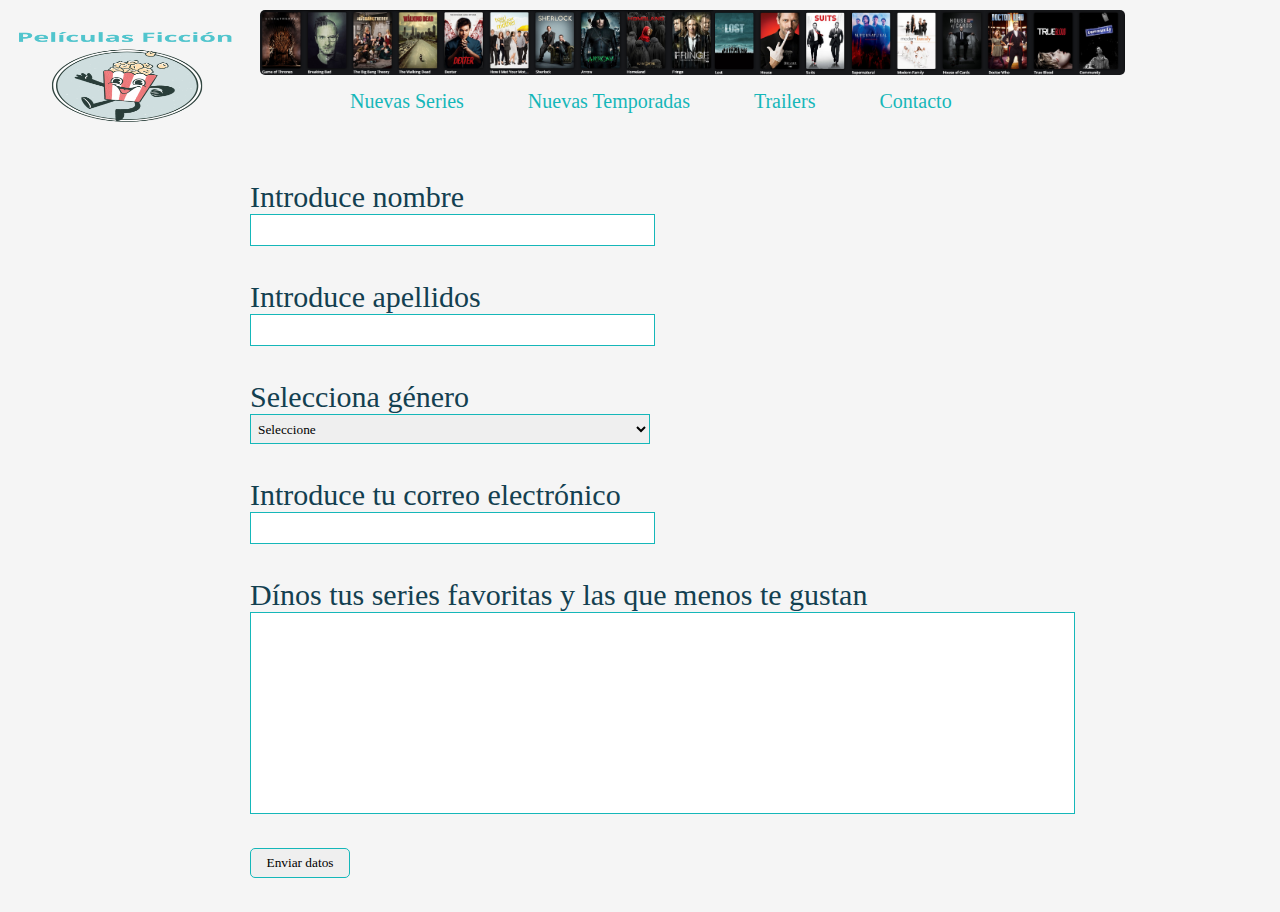
<file: html/contacto.html>
<!doctype html>
<html lang="es">

<head>
	<title>GuruSeries</title>
	<meta charset="utf8">
	<a href="index.html"><div><img id="logo" src="../img/logo.png"></div></a>
	<div> <img class="banner" src="../img/banner1.PNG"></div>		
	<meta name="viewport" content="width=device-width,initial-scale=1,maximum-scale=1">
	<link rel="stylesheet" href="../css/index.css">
	<link rel="stylesheet" href="../css/indexTab.css">
	<link rel="stylesheet" href="../css/indexMob.css">
	<link rel="icon" type="image/x-icon" href=".../im/favicon.ico">
<nav>	
<input type="checkbox" id="menu">
<label for="menu"> ☰ </label>
<ul>
	<a href="nseries.html"><li id="nseries">Nuevas Series</li></a>
	<a href="ntemporadas.html"><li id="ntemporadas">Nuevas Temporadas</li></a>
	<a href="trailers.html"><li id="trailers">Trailers</li></a>
	<a href="contacto.html"><li id="contacto">Contacto</li></a>
</ul>
</nav>
</head>

<body>
	<div class="contenedor">
	<form action="contacto.php" method="post">
	Introduce nombre
	<input class="visible" id="nombre" type="text" name="nombre">
	<br>
	Introduce apellidos
	<input class="visible" id="apellidos"type="text" name="apellidos">
	<br>
	Selecciona género
	<select class="visible" id="genero" name="sexo">
		<option value="seleccione">Seleccione</option>
		<option value="Femenino">Femenino</option>
		<option value="Masculino">Masculino</option>
		<option value="Otros">Otros</option>
	</select>
	<br>
	Introduce tu correo electrónico
	<input class="visible" id="correo" type="text" name="email" >
	<br>
	Dínos tus series favoritas y las que menos te gustan
	<br>
	<input class="visible" id="series" type="text" name="aficiones">
	<br>
	<input class="visible" id="boton" type="submit" value="Enviar datos">
	<br>
	</form>    
	</div>
</body>


</html>
</file>
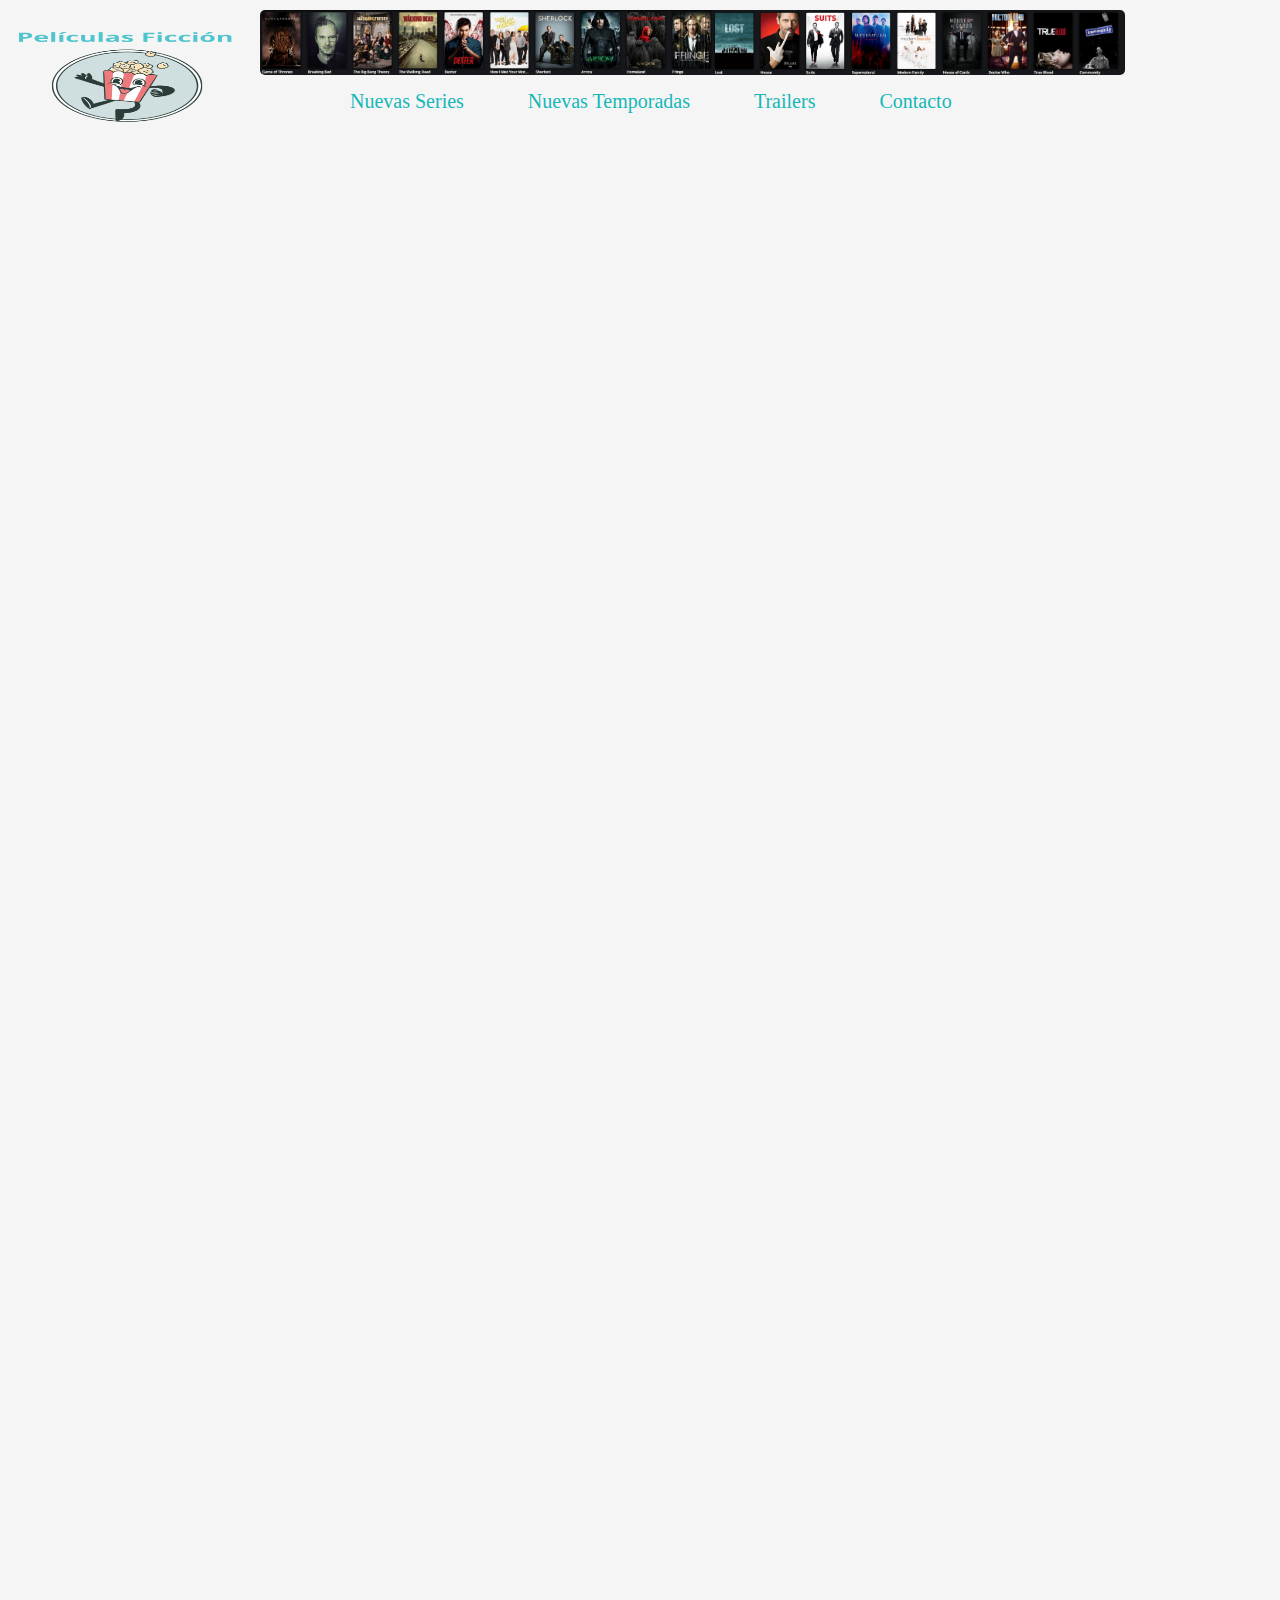
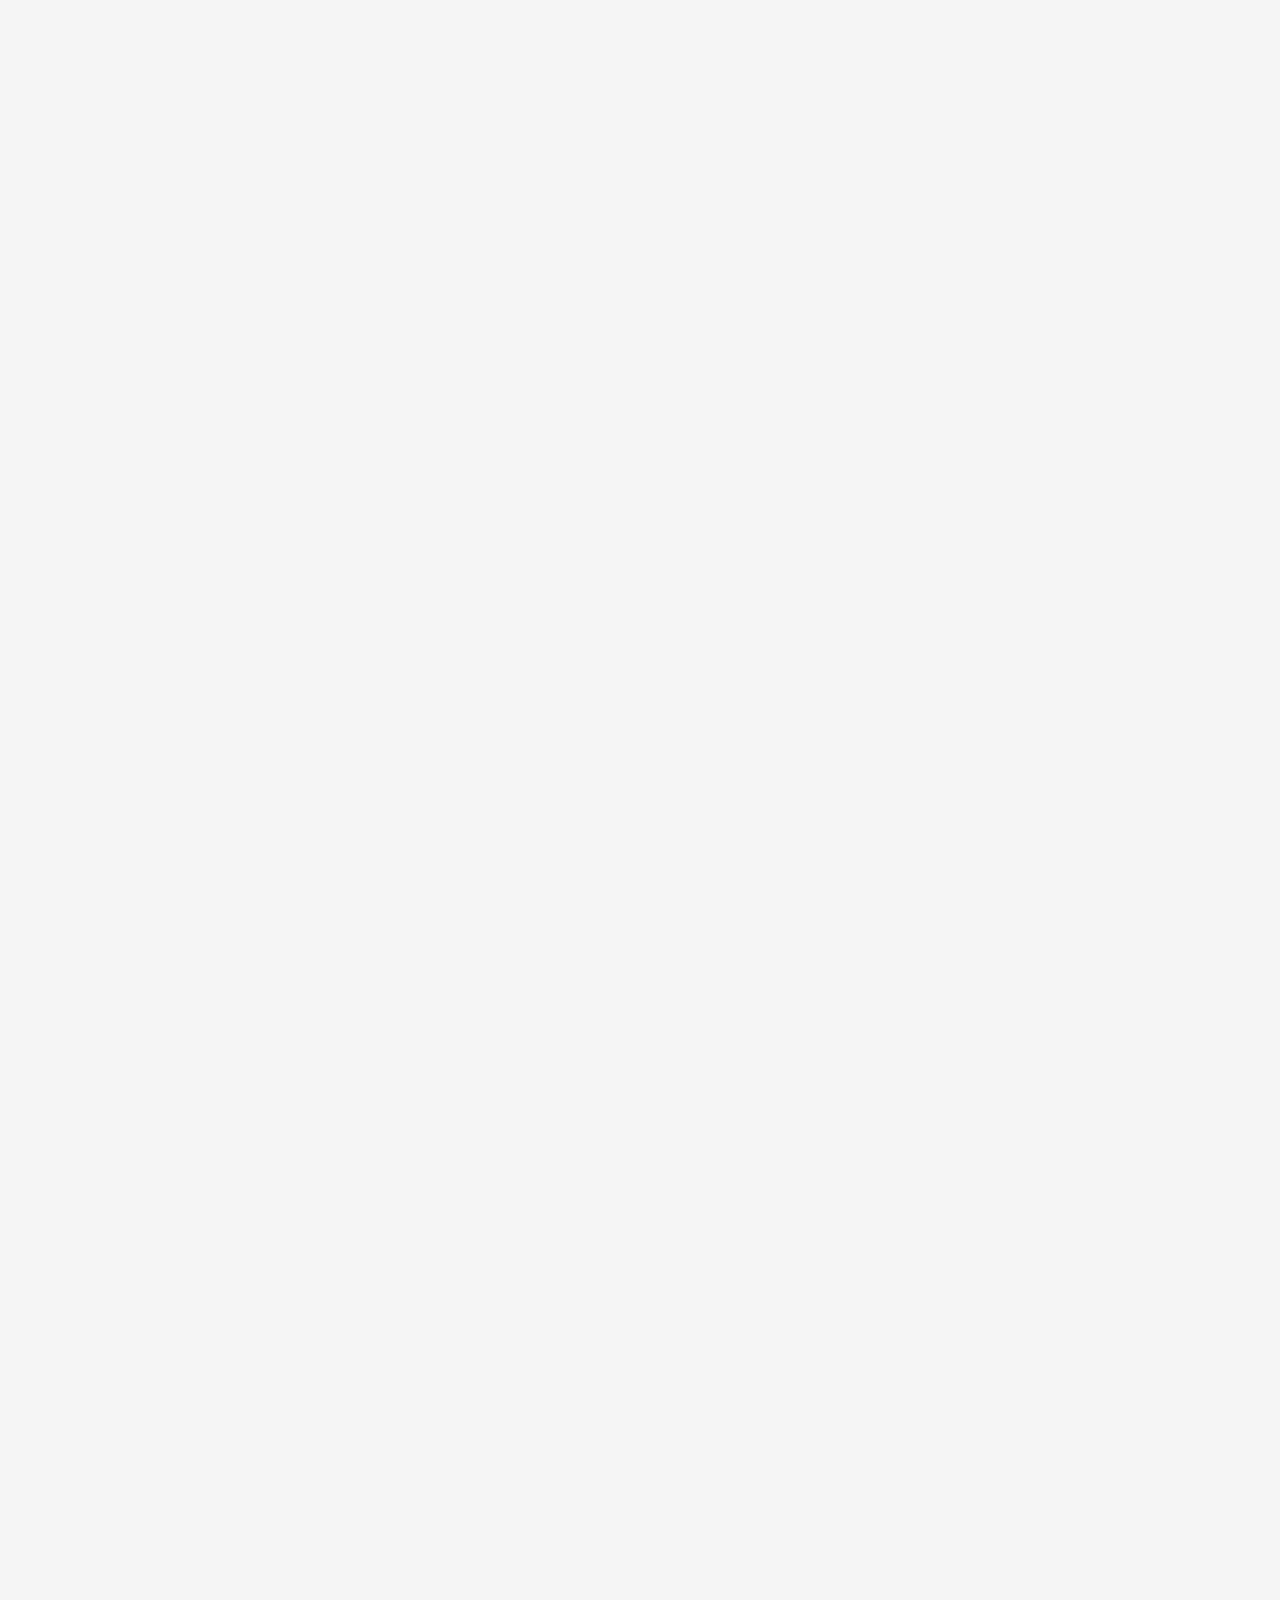
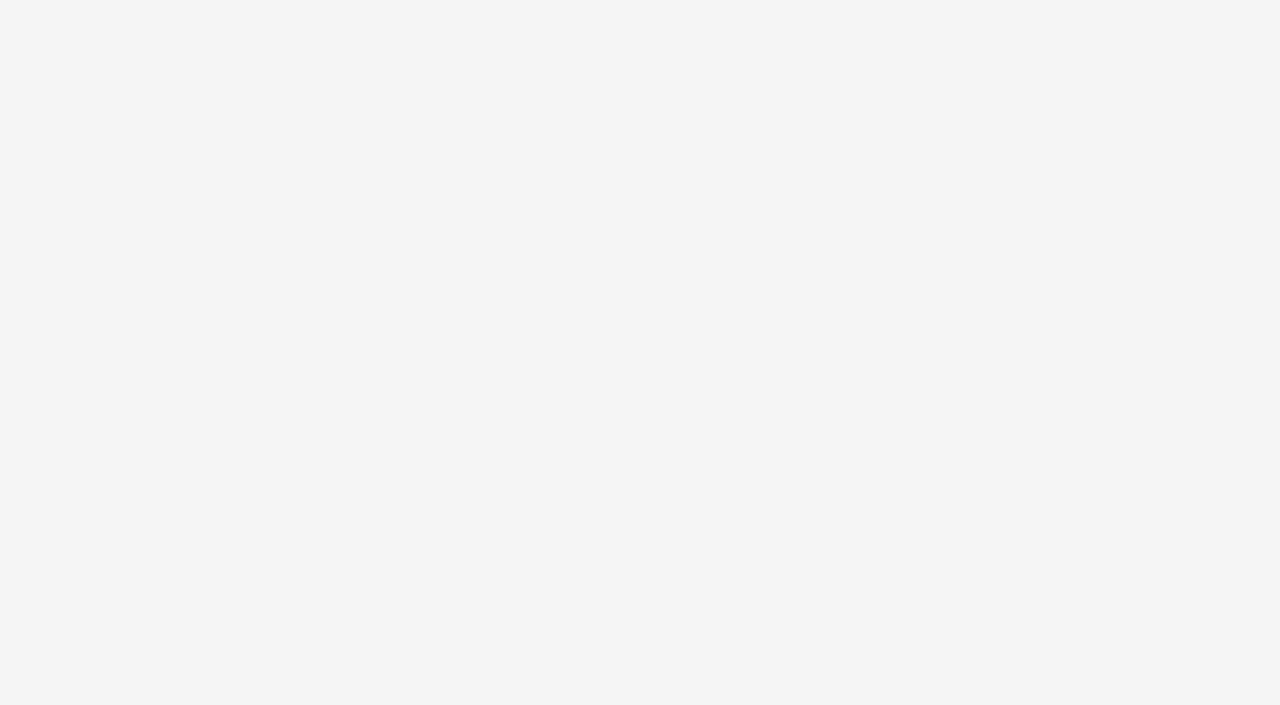
<file: html/trailers.html>
<!doctype html>
<html  lang="es">

<head>
	<title>GuruSeries</title>
	<meta charset="utf8">
	<a href="index.html"><div><img id="logo" src="../img/logo.png"></div></a>
	<div> <img class="banner" src="../img/banner1.PNG"></div>		
	<meta name="viewport" content="width=device-width,initial-scale=1,maximum-scale=1">
	<link rel="stylesheet" href="../css/index.css">
	<link rel="stylesheet" href="../css/indexMob.css">
	<link rel="stylesheet" href="../css/indexTab.css">
	<link rel="icon" type="image/x-icon" href=".../im/favicon.ico">
<nav>	
<input type="checkbox" id="menu">
<label for="menu"> ☰ </label>
<ul>
	<a href="nseries.html"><li id="nseries">Nuevas Series</li></a>
	<a href="ntemporadas.html"><li id="ntemporadas">Nuevas Temporadas</li></a>
	<a href="trailers.html"><li id="trailers">Trailers</li></a>
	<a href="contacto.html"><li id="contacto">Contacto</li></a>
</ul>
</nav>
</head>
<body>

	<!-- hbo-->	
	<iframe class="video1" id="hbo1" src="https://www.youtube.com/embed/I0fudnJLG9Q" title="Unicorn: Warriors Eternal | Tráiler Oficial (SUB) PV" 
	frameborder="0" allow="accelerometer; autoplay; clipboard-write; encrypted-media; gyroscope; picture-in-picture; web-share" allowfullscreen>
	</iframe>
	<iframe class="video1" id="hbo2" src="https://www.youtube.com/embed/t_9LcSjf1zg" title="30 Monedas | Tráiler Temporada 2 | HBO Max" 
	frameborder="0" allow="accelerometer; autoplay; clipboard-write; encrypted-media; gyroscope; picture-in-picture; web-share" allowfullscreen>
    </iframe>
	<!-- disney+-->
	<iframe class="video1" id="disney1" src="https://www.youtube.com/embed/lle0NNmvIyU"
		 title="Star Wars: Visions | Original Trailer | Disney+" 
		 frameborder="0" allow="accelerometer; autoplay; clipboard-write; encrypted-media; gyroscope; picture-in-picture; web-share" allowfullscreen>
	</iframe>
	<iframe class="video1" id="disney2" src="https://www.youtube.com/embed/NAxLT0RExbY" title="Only Murders in the Building Temporada 3 Trailer SUBTITULADO [HD] Selena Gomez-Meryl Streep"
	frameborder="0" allow="accelerometer; autoplay; clipboard-write; encrypted-media; gyroscope; picture-in-picture; web-share" allowfullscreen>
   </iframe>
	<!-- movistar-->
	<iframe class="video1" id="movistar1" src="https://www.youtube.com/embed/UDHdBe41PkY" 
	title="Montecristo: Tráiler Oficial (Ya disponible) | Movistar Plus+" 
	frameborder="0" allow="accelerometer; autoplay; clipboard-write; encrypted-media; gyroscope; picture-in-picture; web-share" allowfullscreen>
	</iframe>
	<iframe class="video1" id="movistar2" src="https://www.youtube.com/embed/Vi7jXd8k80g" title="Outlander Temporada 7 Trailer SUBTITULADO [HD]" 
	frameborder="0" allow="accelerometer; autoplay; clipboard-write; encrypted-media; gyroscope; picture-in-picture; web-share" allowfullscreen>
	</iframe>
	<!-- netflix-->
	<iframe class="video2" id="netflix1" src="https://www.youtube.com/embed/IMDNlBlfvUo" 
		title="La reina Charlotte: Una historia de Bridgerton | Tráiler oficial | Netflix" 
		frameborder="0" allow="accelerometer; autoplay; clipboard-write; encrypted-media; gyroscope; picture-in-picture; web-share" allowfullscreen>
	</iframe>
	<iframe class="video2" id="netflix2" src="https://www.youtube.com/embed/KF1IdfOD5ns" title="The Witcher: Temporada 3 (EN ESPAÑOL) | Avance oficial | Netflix" frameborder="0" 
	allow="accelerometer; autoplay; clipboard-write; encrypted-media; gyroscope; picture-in-picture; web-share" allowfullscreen>
  </iframe>
	<!-- amazon-->
	<iframe class="video2" id="amazon1" src="https://www.youtube.com/embed/S4NptaARZiU" 
	title="CITADEL - Tráiler Oficial | Prime Video España" frameborder="0" 
	allow="accelerometer; autoplay; clipboard-write; encrypted-media; gyroscope; picture-in-picture; web-share" allowfullscreen>
	</iframe>
	<iframe class="video2" id="amazon2" src="https://www.youtube.com/embed/yo9l02ci9PA" title="La maravillosa Sra. Maisel - Temporada 5 - Teaser Oficial | Prime Video España" 
	frameborder="0" allow="accelerometer; autoplay; clipboard-write; encrypted-media; gyroscope; picture-in-picture; web-share" allowfullscreen>
   </iframe>
	<!-- appletv-->
	<iframe class="video2" id="appletv1" src="https://www.youtube.com/embed/X-mKRbAeAd0" 
	title="SERIE: Silo (2023) | Trailer en español | Apple TV+" 
	frameborder="0" allow="accelerometer; autoplay; clipboard-write; encrypted-media; gyroscope; picture-in-picture; web-share" allowfullscreen>
	</iframe>
	<iframe class="video2" id="appletv2" src="https://www.youtube.com/embed/1Hj2fkMbEnM" title="Ted Lasso — Tráiler oficial de la tercera temporada | Apple TV+" 
	frameborder="0" allow="accelerometer; autoplay; clipboard-write; encrypted-media; gyroscope; picture-in-picture; web-share" allowfullscreen>
    </iframe>
	<iframe class="video1" id="hbo3" src="https://www.youtube.com/embed/R_dfXVyf1Z0" title="The Idol | Tráiler oficial | Subtitulado al español | HBO Max" 
	frameborder="0" allow="accelerometer; autoplay; clipboard-write; encrypted-media; gyroscope; picture-in-picture; web-share" allowfullscreen>
   </iframe>
   <iframe class="video1" id="disney3" src="https://www.youtube.com/embed/Tp_YZNqNBhw" title="Marvel Studios’ Secret Invasion | Official Trailer | Disney+" 
	frameborder="0" allow="accelerometer; autoplay; clipboard-write; encrypted-media; gyroscope; picture-in-picture; web-share" allowfullscreen>
	</iframe>
	<iframe class="video1" id="movistar3" src="https://www.youtube.com/embed/eYQZU4usVAk" title="&#39;Poquita Fe&#39;, nueva serie original de Movistar Plus+ | Movistar Plus+" 
	frameborder="0" allow="accelerometer; autoplay; clipboard-write; encrypted-media; gyroscope; picture-in-picture; web-share" allowfullscreen>
	</iframe>
	<iframe class="video2" id="netflix3" src="https://www.youtube.com/embed/Q-GRz4m7nP0" title="BERLÍN | Anuncio | Netflix" 
	frameborder="0" allow="accelerometer; autoplay; clipboard-write; encrypted-media; gyroscope; picture-in-picture; web-share" allowfullscreen>
	</iframe>
	<iframe class="video2" id="amazon3"  src="https://www.youtube.com/embed/C_9Eq6EPgxg" title="Gen V - Primer vistazo | Prime Video" 
	frameborder="0" allow="accelerometer; autoplay; clipboard-write; encrypted-media; gyroscope; picture-in-picture; web-share" allowfullscreen>
	</iframe>
	<iframe class="video2" id="appletv3" src="https://www.youtube.com/embed/Nnn02jJf5ys" title="Platonic — Official Trailer | Apple TV+" 
	frameborder="0" allow="accelerometer; autoplay; clipboard-write; encrypted-media; gyroscope; picture-in-picture; web-share" allowfullscreen>
	</iframe>
</body>

</html>
</file>
<file: css/index.css>
@media screen and (min-width:1501px) and (max-width:2000px)
{
*{
	padding: 0px;
	margin: 0px;
	font-family: Calibri;
}

html{
	background-color: #F5F5F5
	}

#logo{
	width: 250px;
    height:250px;
    position:absolute;
    top:20px;
    left:350px;
    z-index:3;
}

#menu
{	width: 1000px;
    height: 100px;
    position: absolute;
    top: 100px;
    left: 500px;
    z-index:2;

}

.banner{
    position: absolute;
    top: 10px;
    left: 610px;
	height: 65px;
    z-index:1;
}

li
{
	display: inline; 
	color: #15B7B9;
	font-size: 22px;
	font-family: Calibri;
	padding:15px;
	margin: 15px;
	cursor:pointer;   
	width: 200px;
	height: 50px;
}

li:hover
{	cursor:pointer;   
    background-color: #F5F5F5;
	color: #134050; 
	font-size: 23px;
    padding: 15px;
	font-weight: bold;
}
input {
	display: none;
  }
  
label {
	display: none;
}

ul{
	position: absolute;
    top: 100px;
    left: 700px;
}
 .visible{
	display: block;
 }
 .contenedor{
	color: #134050; 
	position: absolute;
	font-size: 30px;
	text-align: left;	
	top: 150px;
	left: 600px;
	margin: 30px;
}
#series{
	padding-left: 3px;
	height: 200px;
	width: 820px;
	border: solid 1px #15B7B9;
	text-align: justify;
	
}
#nombre, #apellidos, #genero, #correo{
	padding-left: 3px;
	width: 400px;
	height: 30px;
	border: solid 1px #15B7B9;
}
#boton{
	height: 30px;
	width: 100px;
	border: solid 1px #15B7B9;
	border-radius: 5px;
}
.caja1{
    border-radius: 10px;
	border: solid 1px #15B7B9;
	width: 550px;
	height: 400px;
	background-color: #F5F5F5;
}
.caja2{
    border-radius: 10px;
	border: solid 1px #15B7B9;
	width: 550px;
	height: 400px;
	background-color: #F5F5F5;
}

.video1{
	border-radius: 10px;
	width: 550px;
	height: 400px;
}
.video2{
	border-radius: 10px;
	width: 550px;
	height: 400px;
}

.caja1:hover{
	cursor:pointer;   
	display: none;
}
.caja2:hover{
	cursor:pointer;   
	display: none;
}

.caja1{
	position: absolute;
    left: 360px;
	z-index:2;
}
.caja2{
	position: absolute;
    left: 932px;
    z-index:2;
}

.video1{
	position: absolute;
    left: 360px;
	z-index:1;
}
.video2{
	position: absolute;
    left: 932px;
    z-index:1;
}

#hbo, #hbo1, #netflix, #netflix1{
	top: 145px;
}

#disney, #disney1, #amazon, #amazon1{
	top: 565px;
}

#movistar, #movistar1, #appletv, #appletv1{
	top: 985px;
}

#hbo2, #netflix2{
	top: 1405px;
}
#disney2, #amazon2{
	top: 1825px;
}
#movistar2, #appletv2{
	top: 2245px;
}
#hbo3, #netflix3{
	top: 2665px;
}
#disney3, #amazon3{
	top: 3085px;
}
#movistar3, #appletv3{
	top: 3505px;
}
p{
	margin: 5px;
	padding: 5px;
	box-align: center;
	color: #113a41;
	text-align: justify;
	font-family: Calibri;
	font-size: 15px;
}
h1{
	margin: 5px;
	padding: 5px;
	font-size: 25px;
	text-align: center;
	color: #15B7B9;
	font-family: Calibri;
}

img{
	border-radius: 5px;
}
.img1{
	width: 100%;
	height: 100
}
a{
	text-decoration: none;
}
}
</file>
<file: css/indexTab.css>
@media screen and (min-width:501px) and (max-width:1500px)
{

*{
	padding: 0px;
	margin: 0px;
	font-family: Calibri;
}

html{
	background-color: #F5F5F5
	}
#logo{
		width: 250px;
		height:120px;
		position:absolute;
		top:20px;
		left:0px;
		z-index:3;
	}
#menu
{
	width: 1000px;
    height: 100px;
    position: absolute;
    top: 100px;
    left: 260px;
    z-index:2;

}
.banner{
    position: absolute;
    top: 10px;
    left: 260px;
	height: 65px;
    z-index:1;
}

input {
	display: none;
  }
  
label {
	display: none;
} 
li
{
	display: inline; 
	color: #15B7B9;
	font-size: 20px;
	padding:15px;
	margin: 15px;
	cursor:pointer;   
	width: 200px;
	height: 50px;
}

ul{
	position: absolute;
    top: 90px;
    left: 320px;
}
li:hover{	
	cursor:pointer;   
	color: #134050; 
	font-weight: bold;
}
.contenedor{
    position: absolute;
    top: 150px;
	left: 220px;
	text-align: left;
	font-size: 30px;	
	color: #134050; 
	margin: 30px;
}
.visible{
	display: block;
 }
#series{
	padding-left: 3px;
	height: 200px;
	width: 820px;
	border: solid 1px #15B7B9;
	text-align: justify;
}
#nombre, #apellidos, #genero, #correo{
	padding-left: 3px;
	height: 30px;
	width: 400px;
	border: solid 1px #15B7B9;
}
#boton{
	height: 30px;
	width: 100px;
	border: solid 1px #15B7B9;
	border-radius: 5px;
}
.caja1{
    border-radius: 10px;
	border: solid 1px #15B7B9;
	width: 550px;
	height: 400px;
	background-color: #F5F5F5;
}
.caja2{
    border-radius: 10px;
	border: solid 1px #15B7B9;
	width: 550px;
	height: 400px;
	background-color: #F5F5F5;
}

.video1{
	border-radius: 10px;
	width: 550px;
	height: 400px;
}
.video2{
	border-radius: 10px;
	width: 550px;
	height: 400px;
}

.caja1:hover{
	cursor:pointer;   
	display: none;
}
.caja2:hover{
	cursor:pointer;   
	display: none;
}

.caja1{
	position: absolute;
    left: 10px;
	z-index:2;
}
.caja2{
	position: absolute;
    left: 582px;
    z-index:2;
}

.video1{
	position: absolute;
    left: 10px;
	z-index:1;
}
.video2{
	position: absolute;
    left: 582px;
    z-index:1;
}

#hbo,#hbo1,#netflix,#netflix1{
	top: 145px;
}

#disney,#disney1,#amazon,#amazon1{
	top: 565px;
}

#movistar,#movistar1,#appletv,#appletv1{
	top: 985px;
}
#hbo2, #netflix2{
	top: 1405px;
}
#disney2, #amazon2{
	top: 1825px;
}
#movistar2, #appletv2{
	top: 2245px;
}
#hbo3, #netflix3{
	top: 2665px;
}
#disney3, #amazon3{
	top: 3085px;
}
#movistar3, #appletv3{
	top: 3505px;
}
p{
	margin: 5px;
	padding: 5px;
	box-align: center;
	color: #113a41;
	text-align: justify;
	font-family: Calibri;
	font-size: 14px;
}
h1{
	margin: 5px;
	padding: 5px;
	font-size: 25px;
	text-align: center;
	color: #15B7B9;
	font-family: Calibri;
}

img{
	border-radius: 5px;
}
.img1{
	width: 100%;
	height: 100
}
a{
	text-decoration: none;
}

}
</file>
<file: css/indexMob.css>
@media screen and (min-width:0px) and (max-width:500px)
{

	*{
		padding: 0px;
		margin: 0px;
		font-family: Calibri;
	}
	
	html{
		background-color: #F5F5F5
		}
	
	#logo{
		width: 250px;
		height: 120px;
		position: absolute;
		top: 10px;
		left: 180px;
		z-index:1;
	}
		
	.banner{
			display: none;
	}

	 ul{
		display: none;
	  }
	  
	input:checked  ~ ul{
		display:block;
	  }
	
	input {
		display: none;
	  }
	  
	label {
		box-sizing: border-box;
		display: inline-block;
		border-radius: 5px;
		width: 40px;
		height: 40px;
		line-height: 40px;
		font-weight: bold;
		text-align: center;
		user-select: none;
	  }
	  
	label:hover{
		background: #e6e5e5; 
	  }
	  
	input:checked ~ label {
		background: #e6e5e5; 
	  }
	  
	ul{
		margin-top:0;
		padding: 0;
		width: 180px;
	}
	li
	{   
		display: block;
		background: #e6e5e5;
		padding: 1px;
		list-style: none;
		color: #15B7B9;
		font-size: 15px;
		cursor:pointer;   
		text-align: center;
		border-radius: 3px;
		z-index:2;
	}
   
	li:hover
	{	cursor:pointer;   
		background-color: #F5F5F5;
		color: #134050; 
		font-weight: bold;

	}
	.visible{
		display: block;
	 }
	.contenedor{
		color: #134050; 
		position: absolute;
		font-size: 15px;
		text-align: left;	
		top: 120px;
		left: 10px;
		margin: 30px;
	}
	#series{
		padding-left: 3px;
		height: 200px;
		width: 400px;
		border: solid 1px #15B7B9;
		text-align: justify;
	}
	#boton{
		height: 30px;
		width: 100px;
		border: solid 1px #15B7B9;
		border-radius: 5px;
	}
	#nombre, #apellidos, #genero, #correo{
		padding-left: 3px;
		height: 30px;
		width: 400px;
		border: solid 1px #15B7B9;
	}
	.caja1{
		border-radius: 10px;
		border: solid 1px #15B7B9;
		width: 90%;
		height: 400px;
		background-color: #F5F5F5;
	}
	.caja2{
		border-radius: 10px;
		border: solid 1px #15B7B9;
		width: 90%;
		height: 400px;
		background-color: #F5F5F5;
	}
	
	.video1{
		border-radius: 10px;
		width: 90%;
		height: 400px;
	}
	.video2{
		border-radius: 10px;
		width: 90%;
		height: 400px;
	}
	
	.caja1:hover{
		cursor:pointer;   
		display: none;
	}
	.caja2:hover{
		cursor:pointer;   
		display: none;
	}
	
	.caja1{
		position: absolute;
		left: 20px;
		z-index:2;
	}
	.caja2{
		position: absolute;
		left: 20px;
		z-index:2;
	}
	
	.video1{
		position: absolute;
		left: 20px;
		z-index:1;
	}
	.video2{
		position: absolute;
		left: 20px;
		z-index:1;
	}
	
	#hbo,#hbo1,#netflix,#netflix1{
		top: 145px;
	}
	
	#disney,#disney1,#amazon,#amazon1{
		top: 565px;
	}
	
	#movistar,#movistar1,#appletv,#appletv1{
		top: 985px;
	}
	#netflix,#netflix1{
		top: 1405px;
	}
	
	#amazon,#amazon1{
		top: 1825px;
	}
	
	#appletv,#appletv1{
		top: 2245px;
	}
	#hbo2, #netflix2{
		top: 2665px;
	}
	#disney2{
		top: 3085px;
	}
	#movistar2{
		top: 3505px;
	}
	#netflix2{
		top: 3925px;
	}
	#amazon2{
		top: 4345px;
	}
	#appletv2{
		top: 4765px;
	}
	#hbo3{
		top: 5185px;
	}
	#disney3{
		top: 5605px;
	}
	#movistar3{
		top: 6025px;
	}
	#netflix3{
		top: 6445px;
	}
	#amazon3{
		top: 6865px;
	}
	#appletv3{
		top: 7285px;
	}
	p{
		margin: 5px;
		padding: 5px;
		box-align: center;
		color: #113a41;
		text-align: justify;
		font-family: Calibri;
		font-size: 14px;
	}
	h1{
		margin: 5px;
		padding: 5px;
		font-size: 25px;
		text-align: center;
		color: #15B7B9;
		font-family: Calibri;
	}
	
	img{
		border-radius: 5px;
	}
	.img1{
		width: 100%;
		height: 100
	}
	a{
		text-decoration: none;
	}

}
</file>
